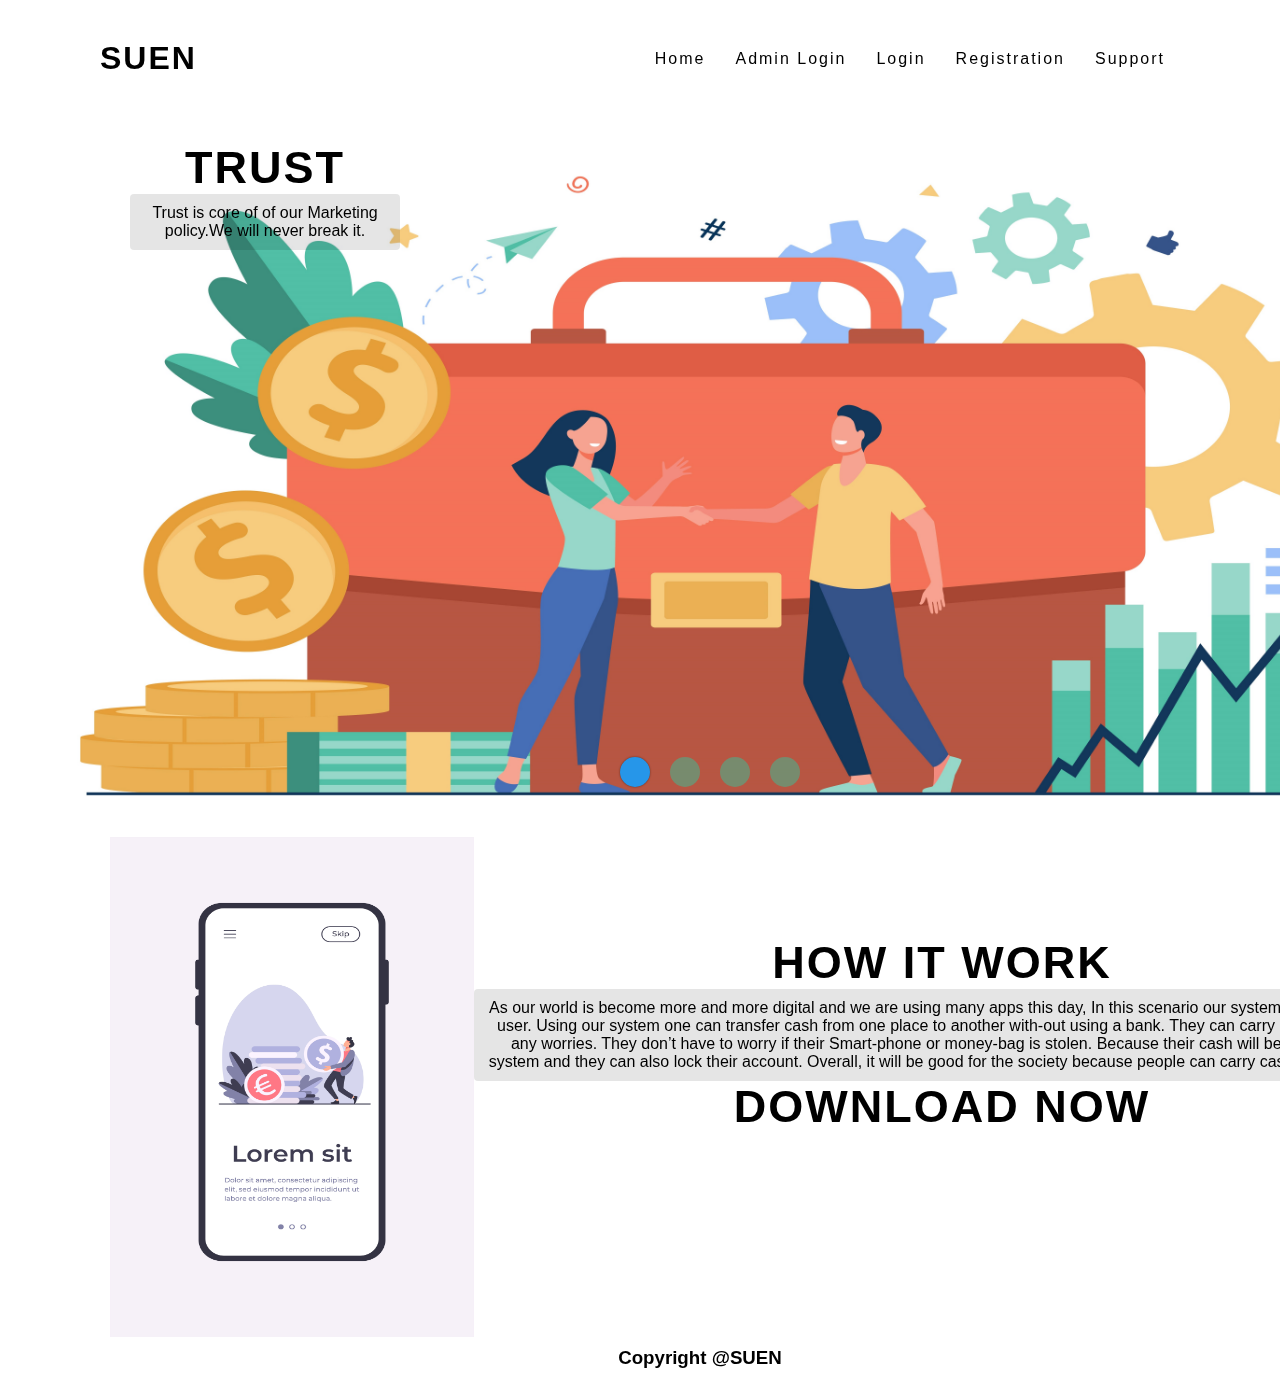
<file: index.html>
<!DOCTYPE html>
<html lang="en">
<head>
    <meta charset="UTF-8">
    <link rel="stylesheet" type="text/css" href="css/style.css">
    <meta name="viewport" content="width=device-width, initial-scale=1.0">
    <title>SUEN</title>
</head>

<body>
    <header class="test">
        <a href="index.html" class="logo">SUEN</a>
        <ul>
            <li> <a href="index.html">Home</a></li>
            <li> <a href="view/admin/adminlogin.php">Admin Login</a></li>
            <li><a href="view/login.php">Login</a></li>
            <li><a href="view/registration.php">Registration</a></li>
            <li><a href="view/support.php">Support</a></li>
        </ul>
    </header>
    <!-- <div class="test">
        <table width='100%'>
            <tr >
                <td>
                    <img src="asset/logo_1.png" alt="" style="width:150px;height:100px;">
                </td>
                <td align="right" style="font-family: 'Courier New', Courier, monospace;">
                    <a href="index.html">Home</a>|
                    <a href="view/admin/adminlogin.php">Admin Login</a>|
                    <a href="view/login.php">Login</a>|
                    <a href="view/registration.php">Registration</a>|
                    <a href="view/support.php">Support</a>
                </td>
            </tr>
        </table>
    </div> -->
    <center>
    <div class="img-slider">

        <div class="slide active">
            <img src="asset/index image/boy-bag.jpg" alt="" >
            <div class="info">
                <h2>Trust</h2>
                <p>Trust is core of of our Marketing policy.We will never break it.</p>
            </div>
        </div>

        <div class="slide">
            <img src="asset/index image/boy-jump.jpg" alt="" >
            <div class="info">
                <h2>Investment</h2>
                <p>Invest Here. No worries We will take care of it.</p>
            </div>
        </div>

        <div class="slide">
            <img src="asset/index image/stock-high.jpg" alt="" >
            <div class="info">
                <h2>High Profit</h2>
                <p>It is profitable.</p>
            </div>
        </div>

        <div class="slide">
            <img src="asset/index image/road.jpg" alt="">
            <div class="info">
                <h2>How We Work</h2>
                <p>We work in many ways. Learn more by scrolling.</p>
            </div>
        </div>

        <div class="navigation">
            <div class="btn active"></div>
            <div class="btn"></div>
            <div class="btn"></div>
            <div class="btn"></div>

        </div>
        <script type="text/javascript" src="js/script.js"></script>    


    </div>
</center>

    <!-- how it work -->
    <div class="mobile-app">
        <div class='mobile'>
            <div class="img-box">
                <img src="asset/index image/mobile.jpg" alt="" >
            </div>
            <div class="text">
                <h2>How it work</h2>
                <p>As our world is become more and more digital and we are using many apps this day, 
                    In this scenario our system will help a lot of user. Using our system one can transfer 
                    cash from one place to another with-out using a bank. They can carry e-cash with out any worries. 
                    They don’t have to worry if their Smart-phone or money-bag is stolen. Because their cash will be saved 
                    in our system and they can also lock their account. Overall, it will be good for the society because people 
                    can carry cash without worry.</p>
                <h2>Download Now</h2>
            </div>
        </div>
        
    </div>

  

    <footer>
        <div class="footer">
            <div class="text-footer">
                <h3 align='center'>Copyright @SUEN</h3>
            </div>
        </div>
        
    </footer>
        
</body>
</html>
</file>
<file: css/style.css>
@import url('https://fonts.googleapis.com/css2?family=Poppins:ital,wght@0,100;0,200;0,300;0,400;0,500;0,600;0,700;0,800;0,900;1,200&display=swap');


*{
    margin: 0;
    padding: 0;
    box-sizing: border-box;
    font-family: "Poopins",sans-serif;
}

body{
    height: 100vh;
    /* display: flex; */

    justify-content: center;
    align-items: center;
    background: rgb(255, 255, 255);
}
/* header */
header{
  position: sticky;
  top: 0;
  left: 0;
  width: 100%;
  display: flex;
  justify-content:  space-between;
  align-items: center;
  transition: 0.6s;
  padding: 40px 100px;
}

header .logo{
  position: relative;
  font-weight: 700;
  color: black;
  text-decoration: none;
  font-size: 2em;
  text-transform: uppercase;
  letter-spacing: 2px;
  transition: 0.6s;
}
header ul{
  position: relative;
  display: flex;
  justify-content: center;
  align-items: center;
}

header ul li{
  position: relative;
  list-style: none;
}

header ul li a{
  position: relative;
  margin: 0 15px;
  text-decoration: none;
  color: black;
  letter-spacing: 2px;
  font-weight: 500px;
  transition: 0.6;
}
.test{
  position: sticky;
}

/* header done */

.img-slider {
    
    position: relative;
    width: 1400px;
    height: 700px;
    margin: 10px;
    

}
.img-slider .slide{
    z-index: 1;
    position: absolute;
    width: 100%;
    clip-path: circle(0% at 0 50%);
}

.img-slider .slide.active{
    clip-path: circle(150% at 0 50%);
    transition: 2s;
    transition-property: clip-path;
}

.img-slider .slide img{

    z-index: 1;
    width: 100%;
    height: 100% ;
    border-radius: 5px;
}
.img-slider .slide .info{
    position: absolute;
    top: 0;
    padding: 15px 30px;
}

.img-slider .slide .info h2{
    color: black;
    font-size: 45px;
    text-transform: uppercase;
    font-weight: 800px;
    letter-spacing: 2px;
}

.img-slider .slide .info p{
    color: black;
    background: rgba(0, 0, 0, 0.1);
    font-size: 16px;
    width: 60%;
    padding: 10px;
    border-radius: 4px;
}

.img-slider .navigation{
    z-index: 1;
    position: absolute;
    display: flex;
    bottom: 30px;
    left: 50%;
    transform: translateX(-50%);
}

.img-slider .navigation .btn{
    background: rgba(11, 231, 184, 0.37);
    width: 30px;
    height: 30px;
    margin: 10px;
    border-radius: 50%;
    cursor: pointer;
}
.img-slider .navigation .btn.active{
    background: #2696E9;
    box-shadow: 0 0 2px rgba(0, 0, 0, 0.5);
  }

  /* mobile app start */

  .mobile-app {
    
    
    position: relative;
    width: 1400px;
    height: 500px;
    margin: 10px;  
    align-items: center;
    justify-content: space-between;
}
.mobile-app .mobile {
    
  display: flex;
  position: relative;
   
  margin-left: 100px;

}

.mobile-app .mobile .img-box{
  width: 1400px;
  height: 500px;
  
}
.mobile-app .mobile .img-box img{
    
  height: 100%;
  width: 100%;

}

.mobile-app .mobile .text{
  margin-top: 100px;
}

.mobile-app .mobile .text h2{
  color: black;
  font-size: 45px;
  text-transform: uppercase;
  font-weight: 800px;
  letter-spacing: 2px;
  text-align: center;
}

.mobile-app .mobile .text p{
  font-family: Verdana, Geneva, Tahoma, sans-serif;
  color: black;
  background: rgba(0, 0, 0, 0.1);
  font-size: 16px;
  padding: 10px;
  border-radius: 4px;
  text-align: center;
}

  /* mobile app end */

  /* footer start */

.footer{
  position: relative;
  width: 1400px;
  height: 50px;  
}
.footer .text-footer{
  position: relative;
  width: 1400px;
  height: 50px;
  
}
.footer .text-footer h3{
  font-family: 'Lucida Sans', 'Lucida Sans Regular', 'Lucida Grande', 'Lucida Sans Unicode', Geneva, Verdana, sans-serif;
  
}

  /* footer end */
 @media (max-width: 991px){
    .img-slider{
      /* width: 600px; */
      height: 375px;
    }
  
    .img-slider .slide .info{
      padding: 10px 25px;
    }
  
    .img-slider .slide .info h2{
      font-size: 35px;
    }
  
    .img-slider .slide .info p{
      width: 70%;
      font-size: 15px;
    }
  
    .img-slider .navigation{
      bottom: 25px;
    }
  
    .img-slider .navigation .btn{
      width: 10px;
      height: 10px;
      margin: 8px;
    }
    .mobile-app {
      width: 600px;
      height: 375px;
    }
    header{
      max-width: 600px;
      position: fixed;
    }
   
  }
  
  @media (max-width: 768px){
    .img-slider{
      width: 400px;
      height: 250px;
    }
  
    .img-slider .slide .info{
      padding: 10px 20px;
    }
  
    .img-slider .slide .info h2{
      font-size: 30px;
    }
  
    .img-slider .slide .info p{
      width: 80%;
      font-size: 13px;
    }
  
    .img-slider .navigation{
      bottom: 15px;
    }
  
    .img-slider .navigation .btn{
      width: 8px;
      height: 8px;
      margin: 6px;
    }

    .mobile-app {
      width: 400px;
      height: 250px;
      flex-direction: column;
     }

     .mobile-app .mobile{
      flex-direction: column;
      max-width: 350px;
     }

     .mobile-app .mobile .img-box{
      max-width: 100%;
     }
     .mobile-app .mobile .text{
      padding: 10px 20px;
     }
     .footer{
      padding-top: 1000px;
      padding-left: 65px;
      width: 400px;
      height: 50px;
      
    }
    .footer .text-footer{
      flex-direction: column;
      max-width: 350px;
      max-height: 100px;
      
    }
    header{
      max-width: 350px;
      position: fixed;
      justify-content: center;
    }


  }
  
  @media (max-width: 420px){
    .img-slider{
      width: 320px;
      height: 200px;
    }
  
    .img-slider .slide .info{
      padding: 5px 10px;
    }
  
    .img-slider .slide .info h2{
      font-size: 25px;
    }
  
    .img-slider .slide .info p{
      width: 90%;
      font-size: 11px;
    }
  
    .img-slider .navigation{
      bottom: 10px;
    }
  }
</file>
